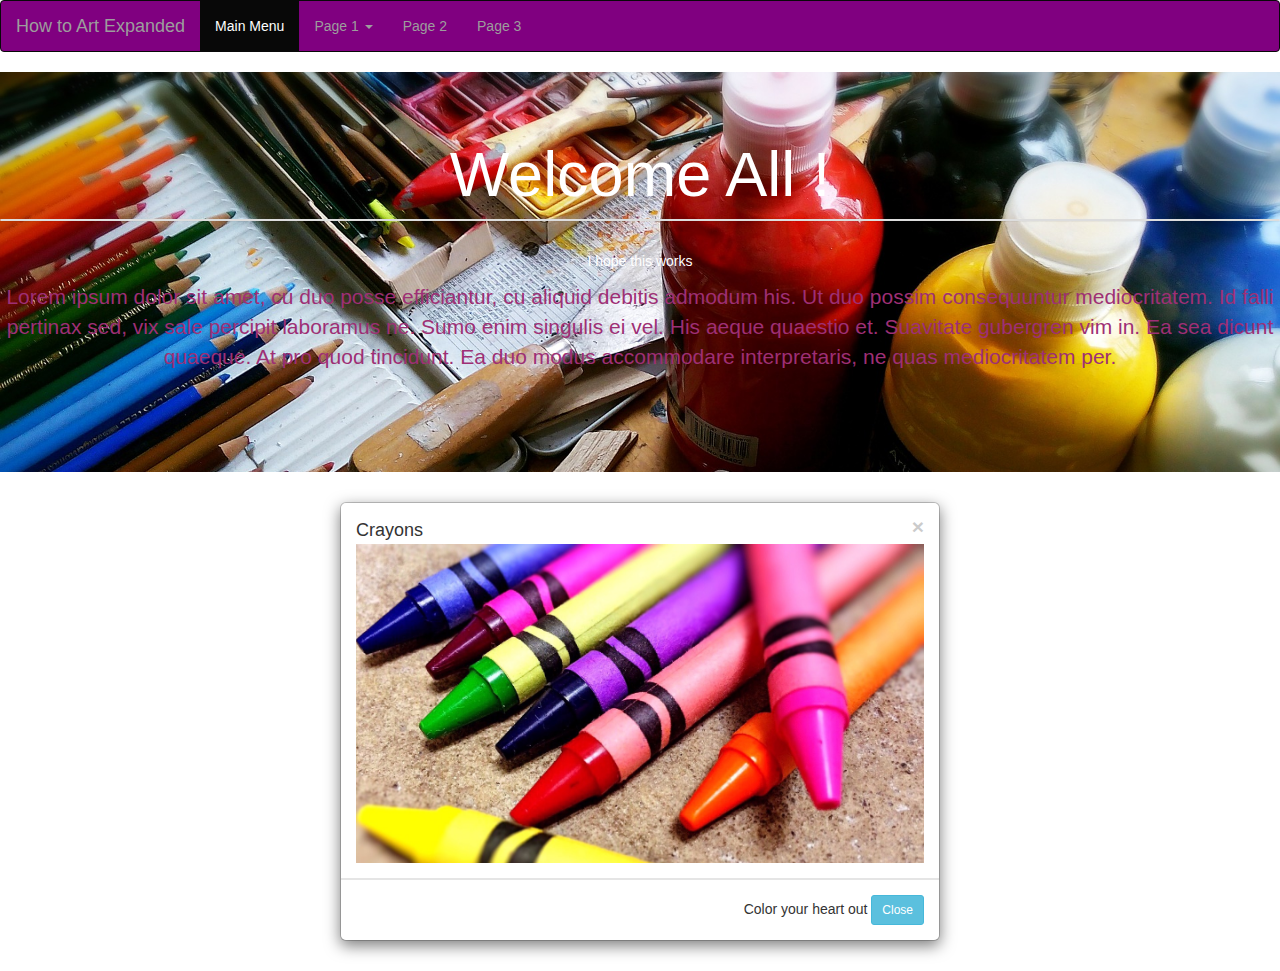
<file: medium.html>
<!DOCTYPE html>
<html lang="en-US">
<head>
    <!-- sets the character set to one that can display a wide range of languages and symbols -->
    <meta charset="utf-8">
    <!-- forces internet explorer to use the latest rendering engine -->
    <meta http-equiv="X-UA-Compatible" content="IE=edge"> 
    <!-- Tells your site to use all of the available space inside your browser windows, regardless of where the site is viewed -->
    <meta name="viewport" content="width=device-width, initial-scale=1.0">
    <title>My Little Art Site</title>
    <!-- Latest compiled and minified CSS -->
<link rel="stylesheet" href="https://maxcdn.bootstrapcdn.com/bootstrap/3.3.7/css/bootstrap.min.css" integrity="sha384-BVYiiSIFeK1dGmJRAkycuHAHRg32OmUcww7on3RYdg4Va+PmSTsz/K68vbdEjh4u" crossorigin="anonymous">
    <link rel="stylesheet" href="css/mystyle.css">
    
    <!-- Needed for bootstrap to work properly on Internet Explorer 8 and 9 -->
    
    <!-- HTML5 shim and Respond.js for IE8 support of HTML5 elements and media queries -->
    <!-- WARNING: Respond.js doesn't work if you view the page via file:// -->
    <!--[if lt IE 9]>
      <script src="https://oss.maxcdn.com/html5shiv/3.7.3/html5shiv.min.js"></script>
      <script src="https://oss.maxcdn.com/respond/1.4.2/respond.min.js"></script>
    <![endif]-->
    
</head>

<body>
    
    <!--NAVBAR-->
    <nav class="navbar navbar-inverse">
  <div class="container-fluid">
    <div class="navbar-header">
      <a class="navbar-brand" href="#">How to Art Expanded</a>
    </div>
    <ul class="nav navbar-nav">
      <li class="active"><a href="#">Main Menu</a></li>
      <li class="dropdown">
        <a class="dropdown-toggle" data-toggle="dropdown" href="#">Page 1
        <span class="caret"></span></a>
        <ul class="dropdown-menu">
          <li><a href="#">Basic Tools</a></li>
          <li><a href="medium.html">Page 1-2</a></li>
          <li><a href="#">Page 1-3</a></li>
        </ul>
      </li>
      <li><a href="#">Page 2</a></li>
      <li><a href="#">Page 3</a></li>
    </ul>
  </div>
</nav>

 <div class="jumbotron text-center"> <!-- Start jumbotron -->
   <h1 class="text-center"> Welcome All ! </h1>
        <div class="panel panel-default"></div>
        <div class="panel-heading font-color:black">I hope this works </div>
  <p>Lorem ipsum dolor sit amet, cu duo posse efficiantur, cu aliquid debitis admodum his. Ut duo possim consequuntur mediocritatem. Id falli pertinax sed, vix sale percipit laboramus ne. Sumo enim singulis ei vel. His aeque quaestio et. Suavitate gubergren vim in. Ea sea dicunt quaeque.
           At pro quod tincidunt. Ea duo modus accommodare interpretaris, ne quas mediocritatem per.
        </p>
</div>

 <!--Modal based on page 35-->
  
  <div class="modal-fade" id="crayonspile"> <!--role="dialog">-->
  <div class="modal-dialog">
    <div class="modal-content">
      <div class="modal-header">
        <button class="close" data-dismiss="modal">
          <span>&times;</span>
          </button>
        <h4 class="modal-title">Crayons</h4>
        <img class="img-responsive center-block" src="images/crayonspile.jpg">
        <!--<img src="images/crayonspile.jpg" width="100%" height="100%">-->
      </div>
      <div class="modal-footer">
    <caption>Color your heart out</caption>
    <button class="btn btn-info btn-sm" data-dismiss="modal">
      Close
    </button>
  </div>
    </div>
  </div>
  </div>




<script src="https://ajax.googleapis.com/ajax/libs/jquery/3.2.1/jquery.min.js" type="javascript"></script>
  <!-- Latest compiled and minified JavaScript -->
<script src="https://maxcdn.bootstrapcdn.com/bootstrap/3.3.7/js/bootstrap.min.js" integrity="sha384-Tc5IQib027qvyjSMfHjOMaLkfuWVxZxUPnCJA7l2mCWNIpG9mGCD8wGNIcPD7Txa" crossorigin="anonymous" type="text="javascript"></script>


</body>
</html>
</file>
<file: css/mystyle.css>
.jumbotron {
    height: 400px;
    background:rgb(0,255,0) url("../images/paintingsupplies.jpg") no-repeat center center;
    background-size: cover; 
    color: #FFF;
}

.jumbotron p {
  color: #9E2F75;
}
.navbar{
  background-color:purple;
}

.row {
    width: 100%;
}

/*.myModal {
  width: 33.33%;
  float: left;/*
}
</file>
